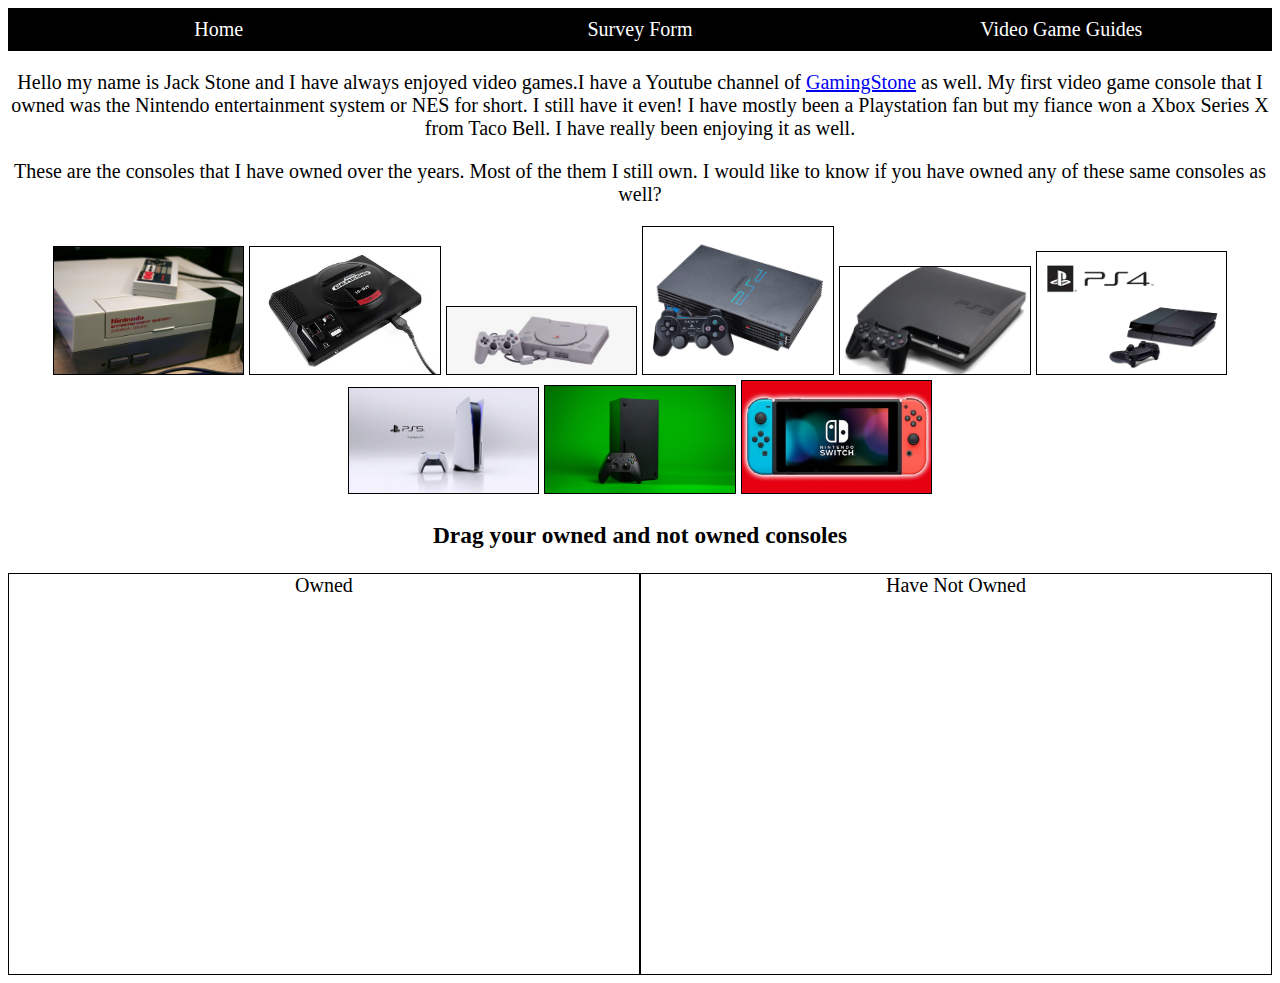
<file: index.html>
<!DOCTYPE html>
<html lang="en">

<head>
    <link href="CSS/styles.css" rel="stylesheet">
    <meta charset="utf-8">
    <meta name="viewport" content="width=device-width, initial-scale=1.0">
    <title>Gaming Stone</title>


</head>

<body class="home">

    <nav id="hamnav">
        <!-- HAMBURGER ICON-->
        <label for="hamburger">&#9776;</label>
        <input type="checkbox" id="hamburger" />

        <div id="hamitems">
            <a href="index.html">Home</a>
            <a href="form.html">Survey Form</a>
            <a href="guides.html">Video Game Guides</a>
        </div>
    </nav>


    <p>Hello my name is Jack Stone and I have always enjoyed video games.I have a Youtube channel of <a
            href="guides.html">GamingStone</a> as well. My first video game console that I owned was the Nintendo
        entertainment system or NES for short. I still have it even! I have mostly been a Playstation fan but my fiance
        won a Xbox Series X from Taco Bell. I have really been enjoying it as well.</p>

    <p>These are the consoles that I have owned over the years. Most of the them I still own. I would like to know if
        you have owned any of these same consoles as well?</p>

    <div class="console" id="div1" ondrop="drop(event)" ondragover="allowDrop(event)">
        <img src="Img/nes.jpg" alt="Picture of Nintendo entertainment system" draggable="true" ondragstart="drag(event)"
            id="drag1">
        <img src="Img/sega.jpg" alt="Picture of Sega Genesis" draggable="true" ondragstart="drag(event)"
        id="drag2">
        <img src="Img/ps1.png" alt="Picture of Playstation One" draggable="true" ondragstart="drag(event)"
        id="drag3">
        <img src="Img/ps2.jpg" alt="Picture of Playstation Two" draggable="true" ondragstart="drag(event)"
        id="drag4">
        <img src="Img/ps3.png" alt="Picture of Playstation Three" draggable="true" ondragstart="drag(event)"
        id="drag5">
        <img src="Img/ps4.gif" alt="Picture of Playstation Four" draggable="true" ondragstart="drag(event)"
        id="drag6">
        <img src="Img/ps5.png" alt="Picture of Playstation Five" draggable="true" ondragstart="drag(event)"
        id="drag7">
        <img src="Img/xbox.jpg" alt="Picture of Xbox Series X" draggable="true" ondragstart="drag(event)"
        id="drag8">
        <img src="Img/switch.jpg" alt="Picture of Nintendo" draggable="true" ondragstart="drag(event)"
        id="drag9">
    </div>
    <h3 class="drag">Drag your owned and not owned consoles</h3>

    <div class="target-container" id="div2" ondrop="drop(event)" ondragover="allowDrop(event)" width="88" height="31">
        <div class="target">Owned</div>
        <div class="target">Have Not Owned</div>
    </div>
    <script src="JS/script.js"></script>
</body>

</html>
</file>
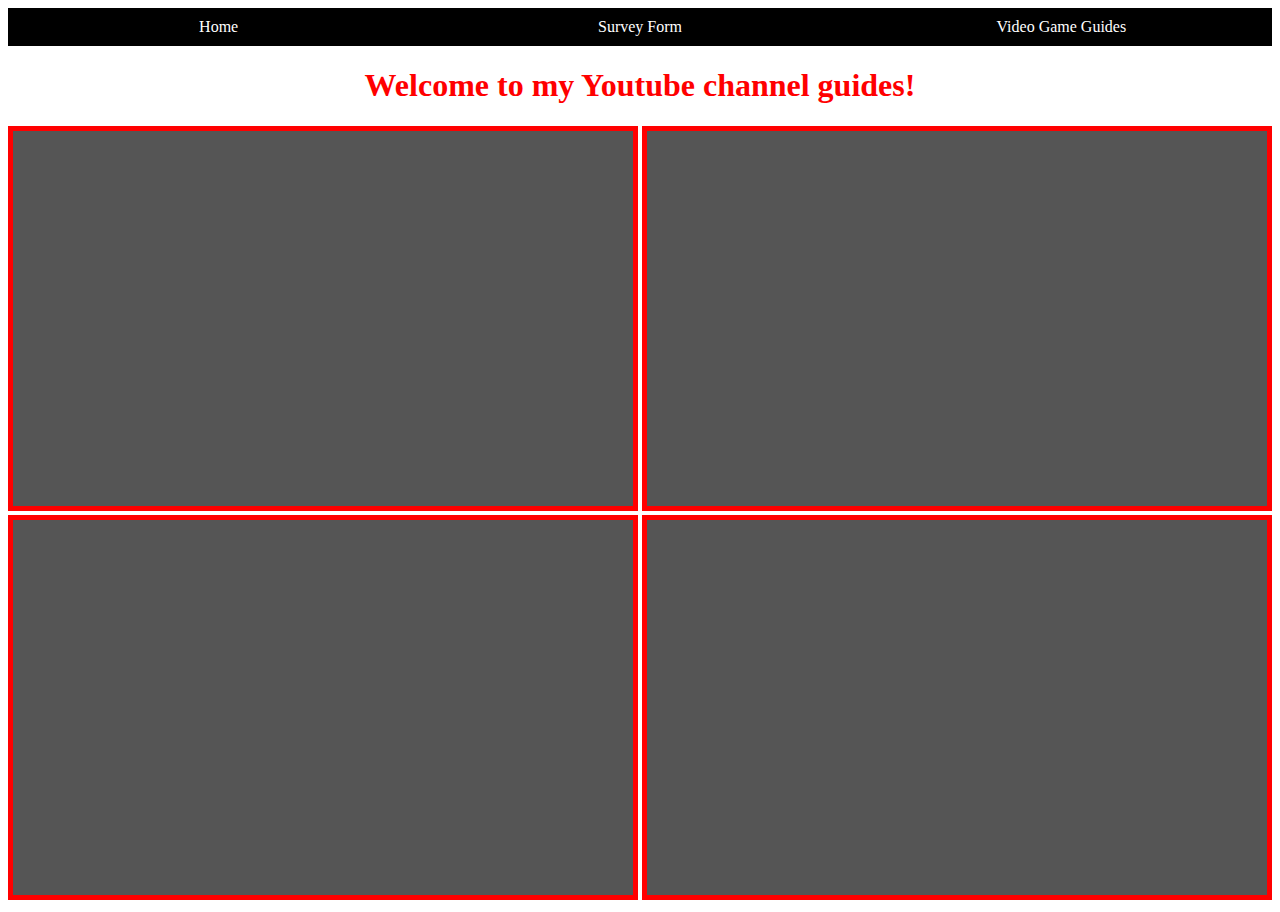
<file: guides.html>
<!DOCTYPE html>
<html lang="en">

<head>
    <meta charset="utf-8">
    <link href="CSS/styles.css" rel="stylesheet">
    <meta name="viewport" content="width=device-width, initial-scale=1.0">
    <title>Youtube Guides</title>
   

</head>

<body class="youtube">
    <nav id="hamnav">
        <!-- HAMBURGER ICON-->
        <label for="hamburger">&#9776;</label>
        <input type="checkbox" id="hamburger"/>

        <div id="hamitems">
            <a href="index.html">Home</a>
            <a href="form.html">Survey Form</a>
            <a href="guides.html">Video Game Guides</a>
          </div>
        </nav>

    <h1>Welcome to my Youtube channel guides!</h1>

    <iframe width="560" height="315" src="https://www.youtube-nocookie.com/embed/9PJuuxrkYmk"
        title="YouTube video player" frameborder="0"
        allow="accelerometer; autoplay; clipboard-write; encrypted-media; gyroscope; picture-in-picture"
        allowfullscreen></iframe>

    <iframe width="560" height="315" src="https://www.youtube-nocookie.com/embed/p63IJ6U65uM"
        title="YouTube video player" frameborder="0"
        allow="accelerometer; autoplay; clipboard-write; encrypted-media; gyroscope; picture-in-picture"
        allowfullscreen></iframe>

    <iframe width="560" height="315" src="https://www.youtube-nocookie.com/embed/spGxfAjWqt0"
        title="YouTube video player" frameborder="0"
        allow="accelerometer; autoplay; clipboard-write; encrypted-media; gyroscope; picture-in-picture"
        allowfullscreen></iframe>

    <iframe width="560" height="315" src="https://www.youtube-nocookie.com/embed/GrInjD1TLJE"
        title="YouTube video player" frameborder="0"
        allow="accelerometer; autoplay; clipboard-write; encrypted-media; gyroscope; picture-in-picture"
        allowfullscreen></iframe>
</body>

</html>
</file>
<file: CSS/styles.css>
/* Menu*/
#hamnav {
  width: 100%;
  background: #000;
}


#hamitems { display: flex; }
#hamitems a {
  flex-grow: 1;
  flex-basis: 0;
  padding: 10px;
  color: white;
  text-decoration: none;
  text-align: center;
}
#hamitems a:hover { background: #401408; }

#hamnav label, #hamburger { display: none; }

/* Index CSS */

.home {
  text-align: center;
  font-size: 20px;
}

.homenav a {
  background-color: black;
  color: white;
}

.console img {
  max-width: 15%;
  height: auto;
  border: 1px solid black;
}

.target-container {
  display: flex;
}

.target {
  width: 800px;
  height: 400px;
  border: 1px solid #000;
}

#div2 img {
  max-width: 25%;
  height: auto;
}

/*Forms CSS */
.form {
    background-color: grey;
    color: green;
    font-family: sans-serif;
  }
  
  .header img {
    border-radius: 25px;
    float: left;
    width: 700px;
    background: #555;
    opacity: .75;
  }
  
  #title {
    position: absolute;
    top: 30px;
    left: 10px;
  }
  
  #description {
    position: absolute;
    top: 80px;
    left: 20px;
  }
  
  #survey-form {
    position: absolute;
    top: 100px;
    left: 20px;
    padding: 10px;
    font-weight: bold;
    margin-top: 20px;
  }
  
  #text {
    margin-left: 30px;
    float: right;
  }

  .survey {
    display: inline;
    float: right;
    background-color:grey;
  }

  .survey a {
    background-color: white;
  }

  /*Guides CSS */
  .youtube {
    color: red;
    text-align: center;
  }

  iframe {
    padding: 30px;
    border: 5px red solid;
    background-color: #555;
  }

/*Media Query */
  @media only screen and (max-width: 600px) {
      .header img {
        display: none;
      }

      .form {
        background-color: white;
      }

      body {
      background-color: white;
      text-align: center;
      font-size: 18px;
      line-height: normal;
      }

      #title {
        display: none;
      }

      #description      {
          display: none;
      }

      input {
          height: 50px;
          text-align: center;
      }

      #complete {
        height: 50px;
        font-weight: bold;
      }

      #title {
          background-color: darkblue;
      }

      textarea {
          padding: 30px;
      }


      #survey-form {
          top: 140px;
      }

      .home {
        font-size: 25px;
      }

      .console img {
        max-width: 50%;
        height: auto;
      }

      .drag {
        display: none;
      }
      
      .target-container {
        display: none;
      }

      iframe {
        height: 300;
        width: auto;
      }
    }

   /*End of small media */
  
   @media only screen and (max-width: 1080px) {
  
  #hamitems a {
    box-sizing: border-box;
    display: block;
    width: 100%;
    border-top: 1px solid #333;
  }
 
  
  #hamnav label { 
    display: inline-block; 
    color: white;
    background: #a02620;
    font-style: normal;
    font-size: 1.2em;
    padding: 10px;
  }

  
  #hamitems { display: none; }
  #hamnav input:checked ~ #hamitems { display: block; }
   }
</file>
